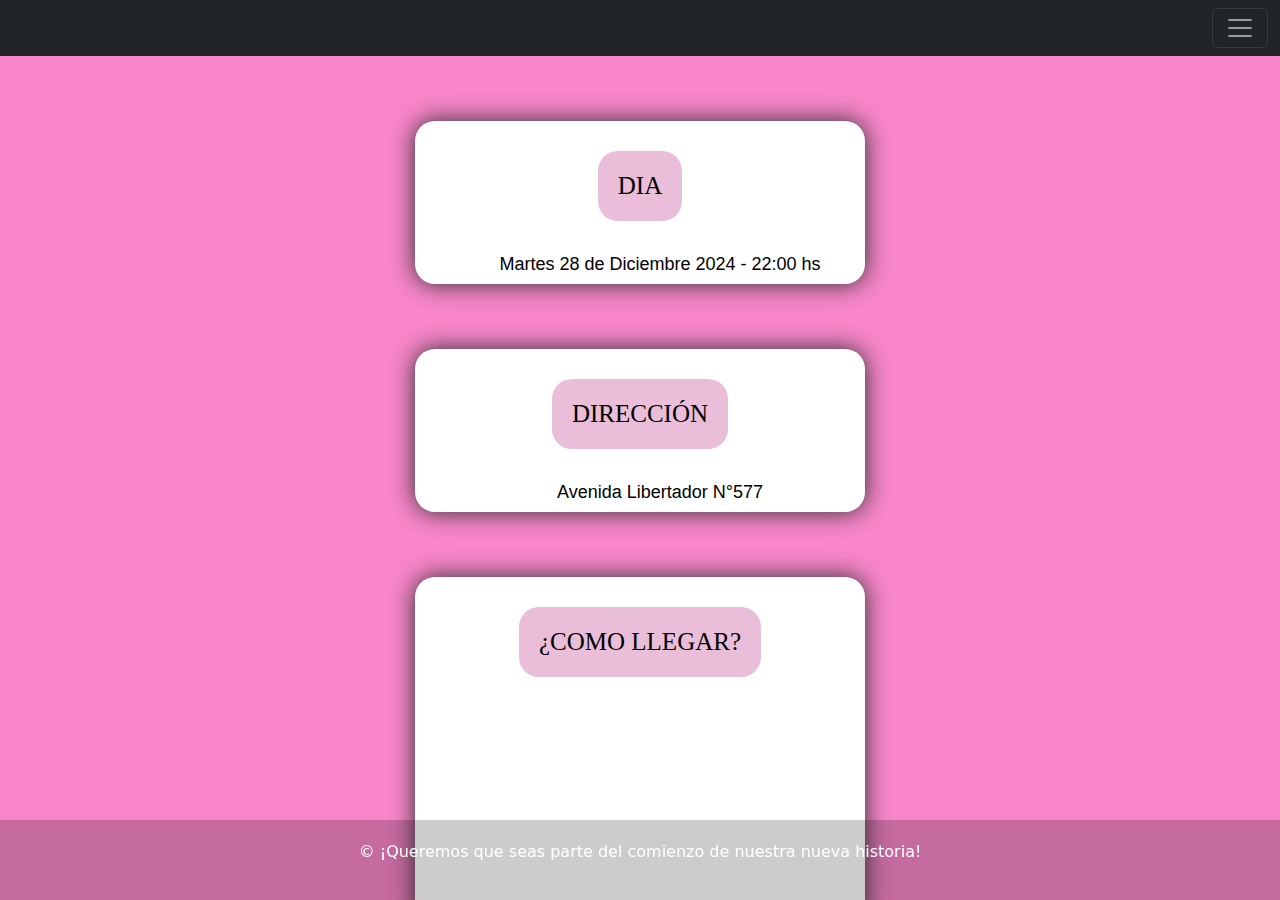
<file: fiesta.html>
<!DOCTYPE html>
<html lang="en">

<head>
    <meta charset="UTF-8">
    <meta name="viewport" content="width=device-width, initial-scale=1.0">
    <link rel="stylesheet" href="style.css">
    <link rel="stylesheet" href="styles.scss">
    <title>boda_camila&jorge</title>
    <link href="https://cdn.jsdelivr.net/npm/bootstrap@5.3.3/dist/css/bootstrap.min.css" rel="stylesheet"
        integrity="sha384-QWTKZyjpPEjISv5WaRU9OFeRpok6YctnYmDr5pNlyT2bRjXh0JMhjY6hW+ALEwIH" crossorigin="anonymous">
</head>

<body>
    <!--Lista desordenada -->
    <header>
        <nav class="nevbar">
            <div class="conteiner-nevbar">
                <a class="nevbar-brand" href="#" Nevbar> Nuestra boda</a>
                <button class="nevbar-toggler" type="button" data-bs-toggle="collapse"
                    data-bs-target="#navbarNavDropdown" aria-controls="navbarNavDropdown" aria-expanded="false"
                    aria-label="Togglenavigation">
                    <span class="navbar-toggler-icon"></span>
                </button>
            </div>
            <div class="navbar navbar-dark bg-dark fixed-top">
                <div class="container-fluid">
                    <a class="navbar-brand" href="#"> </a>
                    <button class="navbar-toggler" type="button" data-bs-toggle="offcanvas"
                        data-bs-target="#offcanvasDarkNavbar" aria-controls="offcanvasDarkNavbar"
                        aria-label="Toggle navigation">
                        <span class="navbar-toggler-icon"></span>
                    </button>
                    <div class="offcanvas offcanvas-end text-bg-dark" tabindex="-1" id="offcanvasDarkNavbar"
                        aria-labelledby="offcanvasDarkNavbarLabel">
                        <div class="offcanvas-header">
                            <h5 class="offcanvas-title" id="offcanvasDarkNavbarLabel">NUESTRA BODA</h5>
                            <button type="button" class="btn-close btn-close-white" data-bs-dismiss="offcanvas"
                                aria-label="Close"></button>
                        </div>
                        <div class="offcanvas-body">
                            <div class="coneiner-enlaces" id="coneiner-nev">
                                <ul class="enlaces">
                                    <li><a href="index.html">Inicio</a></li>
                                    <li><a href="ceremonia.html">Ceremonia</a></li>
                                    <li><a href="fiesta.html">Fiesta</a></li>
                                    <li><a href="img.html">Retratos</a></li>
                                    <li><a href="info.html">Informacion</a></li>
                                </ul>
                                <form class="d-flex mt-3" role="search">
                                    <input class="form-control me-2" type="search" placeholder="Search"
                                        aria-label="Search">
                                    <button class="btn btn-success" type="submit">Buscar</button>
                                </form>
                            </div>
                        </div>
                    </div>
        </nav>


        <main class="fiesta">
            <section class="fiesta-dia background-tittle">
                <h4 class="section-fiesta">DIA</h4>
                <p class="info-fiesta">Martes 28 de Diciembre 2024 - 22:00 hs</p>
            </section>
            <section class="fiesta-direc background-tittle">
                <h4 class="section-fiesta">DIRECCIÓN</h4>
                <p class="info-fiesta">Avenida Libertador N°577</p>
            </section>
            <section class="fiesta-lugar background-tittle">
                <h4 class="section-fiesta">¿COMO LLEGAR?</h4>
                <iframe class="mapa"
                    src="https://www.google.com/maps/embed?pb=!1m16!1m12!1m3!1d32158772.281664062!2d-91.57019709036237!3d-10.291255440276895!2m3!1f0!2f0!3f0!3m2!1i1024!2i768!4f13.1!2m1!1ssalon%20danubio!5e0!3m2!1sen!2sar!4v1723071738463!5m2!1sen!2sar"
                    width="400" height="350" style="border:0;" allowfullscreen="" loading="lazy"
                    referrerpolicy="no-referrer-when-downgrade"></iframe>
            </section>
            </div>
        </main>
        <footer>
            <p>&copy; ¡Queremos que seas parte del comienzo de nuestra nueva historia!</p>
        </footer>
        <script src="https://cdn.jsdelivr.net/npm/bootstrap@5.3.3/dist/js/bootstrap.min.js"
            integrity="sha384-0pUGZvbkm6XF6gxjEnlmuGrJXVbNuzT9qBBavbLwCsOGabYfZo0T0to5eqruptLy"
            crossorigin="anonymous"></script>
    </header>
</body>
</file>
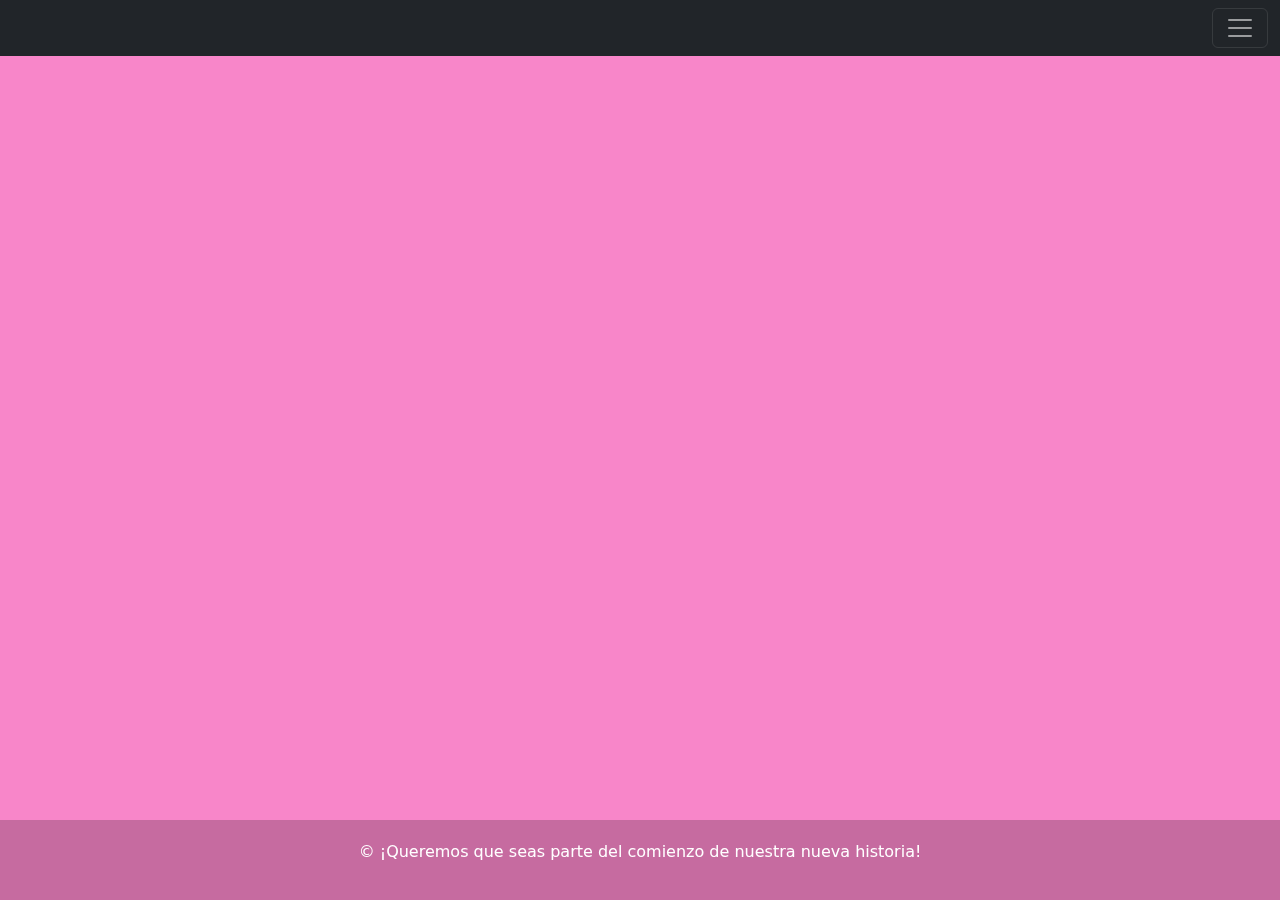
<file: img.html>
<!DOCTYPE html>
<html lang="en">

<head>
    <meta charset="UTF-8">
    <meta name="viewport" content="width=device-width, initial-scale=1.0">
    <link rel="stylesheet" href="style.css">
    <link rel="stylesheet" href="styles.scss">
    <title>boda_camila&jorge</title>
    <link href="https://cdn.jsdelivr.net/npm/bootstrap@5.3.3/dist/css/bootstrap.min.css" rel="stylesheet"
        integrity="sha384-QWTKZyjpPEjISv5WaRU9OFeRpok6YctnYmDr5pNlyT2bRjXh0JMhjY6hW+ALEwIH" crossorigin="anonymous">
</head>

<body>
    <!--Lista desordenada -->
    <header>
        <nav class="nevbar">
            <div class="conteiner-nevbar">
                <a class="nevbar-brand" href="#" Nevbar> Nuestra boda</a>
                <button class="nevbar-toggler" type="button" data-bs-toggle="collapse"
                    data-bs-target="#navbarNavDropdown" aria-controls="navbarNavDropdown" aria-expanded="false"
                    aria-label="Togglenavigation">
                    <span class="navbar-toggler-icon"></span>
                </button>
            </div>
            <div class="navbar navbar-dark bg-dark fixed-top">
                <div class="container-fluid">
                    <a class="navbar-brand" href="#"> </a>
                    <button class="navbar-toggler" type="button" data-bs-toggle="offcanvas"
                        data-bs-target="#offcanvasDarkNavbar" aria-controls="offcanvasDarkNavbar"
                        aria-label="Toggle navigation">
                        <span class="navbar-toggler-icon"></span>
                    </button>
                    <div class="offcanvas offcanvas-end text-bg-dark" tabindex="-1" id="offcanvasDarkNavbar"
                        aria-labelledby="offcanvasDarkNavbarLabel">
                        <div class="offcanvas-header">
                            <h5 class="offcanvas-title" id="offcanvasDarkNavbarLabel">NUESTRA BODA</h5>
                            <button type="button" class="btn-close btn-close-white" data-bs-dismiss="offcanvas"
                                aria-label="Close"></button>
                        </div>
                        <div class="offcanvas-body">
                            <div class="coneiner-enlaces" id="coneiner-nev">
                                <ul class="enlaces">
                                    <li><a href="index.html">Inicio</a></li>
                                    <li><a href="ceremonia.html">Ceremonia</a></li>
                                    <li><a href="fiesta.html">Fiesta</a></li>
                                    <li><a href="img.html">Retratos</a></li>
                                    <li><a href="info.html">Informacion</a></li>
                                </ul>
                                <form class="d-flex mt-3" role="search">
                                    <input class="form-control me-2" type="search" placeholder="Search"
                                        aria-label="Search">
                                    <button class="btn btn-success" type="submit">Buscar</button>
                                </form>
                            </div>
                        </div>
                    </div>
        </nav>



    </header>

    <main></main>

    <footer>
        <p>&copy; ¡Queremos que seas parte del comienzo de nuestra nueva historia!</p>
    </footer>
    <script src="https://cdn.jsdelivr.net/npm/bootstrap@5.3.3/dist/js/bootstrap.min.js"
        integrity="sha384-0pUGZvbkm6XF6gxjEnlmuGrJXVbNuzT9qBBavbLwCsOGabYfZo0T0to5eqruptLy"
        crossorigin="anonymous"></script>
</body>
</file>
<file: style.css>
@font-face {
    font-family: 'Roboto Slab';
    src: url('audio/Roboto_Slab.zip') format('zip');
}

.background-container {
    position: relative;
    overflow: hidden;
    display: flex;
    gap: 10px;
    align-items: center;
    justify-content: center;
    margin: 0;
    padding: 0;
}

.background-image {
    width: 100vw;
    height: 100vh;
    top: 0;
    left: 0;
    background-image: url(img/img.boda.jpg);
    background-size: cover;
    background-position: bottom;
    background-repeat: no-repeat;
    position: absolute;
    z-index: 1;
}

.overlay {
    position: fixed;
    overflow: auto;
    top: 0;
    left: 0;
    width: 100vw;
    height: 100vh;
    z-index: 1;
    background: rgba(0, 0, 0, 0.5);
    display: flex;
    align-items: center;
    justify-content: center;
}

html,
body {
    height: auto;
    width: 100vw;
    margin: 0;
    padding: 0;
    display: flex;
    flex-direction: column;
    overflow: hidden;
    overflow-y: auto;
    background-color: #f886c9;
}

.contenido,
.h1 {
    position: relative;
    color: #ffffff;
    font-family: oblique, Arial, Helvetica, sans-serif;
    text-align: center;
    font-size: 50px;
    padding: 20px;
    z-index: 3;
}

.contenido {
    position: relative;
    color: #ffffff;
    font-family: arial, sans-serif;
    text-align: center;
    padding: 20px;
    font-size: 20px;
    z-index: 3;

}

.music {
    position: absolute;
    top: 130px;
    left: auto;
    justify-content: column;
    color: #ffffff;
    font-family: arial, sans-serif;
    text-align: center;
    padding: 10px;
    font-size: 15px;
    z-index: 3;
    line-height: 1;
}

.button {
    position: absolute;
    bottom: 350px;
    left: auto;
    display: flex;
    justify-content: center;
    gap: 5px;
    position: relative;
    z-index: 3;
    color: #ffffff;
    border: none;
    padding: 10px;
    font-size: 16px;
    cursor: pointer;

}

header {
    position: absolute;
    width: 100%;
    height: 100vh;
    margin: 0;
    padding: 0;
    z-index: 10;
    overflow: auto;
}


footer {
    position: fixed;
    bottom: 0;
    width: 100%;
    text-align: center;
    color: #ffffff;
    background: rgba(255, 1, 170, 0.836);
    padding: 20px;
    margin: 0;
    z-index: 10;
}

nav {
    position: relative;
    z-index: 100;
    background-color: #333;
    padding: 10px;
}

ul.enlaces {
    list-style: none;
    padding: 0;
    margin: 0;
    display: inline-block;
    text-align: center;
    z-index: 100;
}

ul.enlaces li {
    display: inline-block;
    margin-right: 15px;
    position: relative;
    text-align: center;
}

ul.enlaces a {
    text-decoration: none;
    color: #ffffff;
    position: relative;
    text-align: center;
    padding: 10px;
    display: block;
    z-index: 100;
}

ul.enlaces a:hover {
    background-color: #555;
    color: #ffffff;
}


.parent-container {
    display: flex;
    flex-direction: column;
    align-items: center;
    justify-content: center;
    height: 100vh;
    background: transparent;
    margin: 50px;
}

.img-content {
    display: flex;
    align-items: center;
    justify-content: center;
    overflow: hidden;
    width: 200px;
    height: 200px;
    max-width: 400px;
    z-index: 1;
    background: rgba(255, 255, 255, 0.5);
}

.anillos {
    width: 100%;
    height: auto;
    object-fit: contain;
    display: block;
    background-color: transparent;
}

.content {
    position: relative;
    font-family: 'Franklin Gothic Medium', 'Arial Narrow', Arial, sans-serif;
    text-align: center;
    font-size: 20px;
    margin: 15px;
    padding: 0;
    color: #fff;
    height: 100vh;
    top: 20px;
    left: 0;
}

@media (max-width: 600px) {

    .contenido,
    .h1 {
        font-size: 24px;
        padding: 20px;
    }

    .music {
        top: 20%;
        padding: 10px;
        font-size: 12px;
    }

    .button {
        bottom: 200px;
        font-size: 14px;
        margin: 20px;
    }

    .img-content {
        width: 150px;
        height: 150px;
        max-width: 300px;

    }

    .content {
        font-size: 16px;
        margin: 10px;
        top: 10px;
    }

    ul.enlaces a {
        font-size: 14px;
    }

    footer {
        padding: 10px;
        font-size: 14px;
    }
}


/*------------------CEREMONIA---------------------------*/
.ceremonia {
    display: flex;
    flex-direction: column;
    justify-content: center;
    align-items: center;
    height: 100%;
    padding: 20px;
    box-sizing: border-box;

}

/* cards */
.background-title {
    width: 350px;
    height: 250px;
    background-color: #ffffff;
    border-radius: 20px;
    box-shadow: 0px 0px 25px #2a2a2a;
    margin: 15px 0;
    display: flex;
    flex-direction: column;
    justify-content: center;
    align-items: center;
    padding: 20px;
    box-sizing: border-box;
}

.ceremonia-dia {
    margin-top: 50px;
    width: 450px;
    height: 350px;
    background-color: #fff;
    border-radius: 20px;
    box-shadow: 0px 0px 25px #2a2a2a;
}

.ceremonia-dia:hover {
    transform: translateY(3%);
}

.ceremonia-direc {
    margin-top: 50px;
    width: 450px;
    height: 350px;
    background-color: #fff;
    border-radius: 20px;
    box-shadow: 0px 0px 25px #2a2a2a;
}

.ceremonia-direc:hover {
    transform: translateY(3%);
}

.ceremonia-lugar {
    margin-top: 50px;
    width: 450px;
    height: 350px;
    background-color: #fff;
    border-radius: 20px;
    box-shadow: 0px 0px 25px #2a2a2a;
}

.ceremonia-lugar:hover {
    transform: translateY(3%);
}

.section-title {
    position: relative;
    border-radius: 20px;
    font-size: 25px;
    font-family: 'Times New Roman', Times, serif;
    color: #000000;
    z-index: 10;
    margin: 0%;
    padding: 20px;
    text-align: center;
    background-color: #eabed8;
    margin-top: 10px;
}

.section-info {
    position: relative;
    top: 30px;
    left: 20px;
    font-family: 'Roboto', sans-serif;
    font-size: 18px;
    color: #000000;
    z-index: 10;
}

.map {
    width: 100%;
    height: 200px;
    border: 0;
    margin-top: 10px;
}

.img-heart {
    display: flex;
    justify-content: center;
    gap: 10px;
    margin-top: 20px;
}

.img-heart img {
    width: 150px;
    height: auto;
}

footer {
    text-align: center;
    padding: 20px;
    background-color: rgba(0, 0, 0, 0.2);
    color: white;
    position: fixed;
    bottom: 0;
    width: 100%;
}

@media (max-width: 600px) {
    .ceremonia {
        padding: 10px;
    }

    .background-title,
    .ceremonia-dia,
    .ceremonia-direc,
    .ceremonia-lugar {
        width: 100%;
        height: auto;
        margin-top: 20px;
    }

    .section-title {
        font-size: 20px;
        padding: 15px;
        margin-top: 5px;
    }

    .section-info {
        font-size: 16px;
        left: 0;
        top: 20px;
    }

    .img-heart img {
        width: 100px;
        height: auto;
    }

    .map {
        height: 150px;
    }

    footer {
        padding: 10px;
        font-size: 14px;
    }
}


/*------------------FIESTA--------------------*/


.fiesta {
    display: flex;
    flex-direction: column;
    justify-content: flex-start;
    align-items: center;
    height: 100%;
    padding: 20px;
    box-sizing: border-box;
}

/* cards */
.background-tittle {
    width: 350px;
    height: 250px;
    background-color: #ffffff;
    border-radius: 20px;
    box-shadow: 0px 0px 25px #2a2a2a;
    margin: 15px 0;
    display: flex;
    flex-direction: column;
    justify-content: center;
    align-items: center;
    padding: 20px;
    box-sizing: border-box;
}

.fiesta-dia {
    margin-top: 50px;
    width: 450px;
    height: 350px;
    background-color: #fff;
    border-radius: 20px;
    box-shadow: 0px 0px 25px #2a2a2a;
}

.fiesta-dia:hover {
    transform: translateY(3%);
}

.fiesta-direc {
    margin-top: 50px;
    width: 450px;
    height: 350px;
    background-color: #fff;
    border-radius: 20px;
    box-shadow: 0px 0px 25px #2a2a2a;
}

.fiesta-direc:hover {
    transform: translateY(3%);
}

.fiesta-lugar {
    margin-top: 50px;
    width: 450px;
    height: 350px;
    background-color: #fff;
    border-radius: 20px;
    box-shadow: 0px 0px 25px #2a2a2a;
}

.fiesta-lugar:hover {
    transform: translateY(3%);
}

.section-fiesta {
    position: relative;
    border-radius: 20px;
    font-size: 25px;
    font-family: 'Times New Roman', Times, serif;
    color: #000000;
    z-index: 10;
    margin: 0%;
    padding: 20px;
    text-align: center;
    background-color: #eabed8;
    margin-top: 10px;
}

.info-fiesta {
    position: relative;
    top: 30px;
    left: 20px;
    font-family: 'Roboto', sans-serif;
    font-size: 18px;
    color: #000000;
    z-index: 10;
}

.map {
    width: 100%;
    height: 200px;
    border: 0;
    margin-top: 10px;
}

footer {
    text-align: center;
    padding: 20px;
    background-color: rgba(0, 0, 0, 0.2);
    color: white;
    position: fixed;
    bottom: 0;
    width: 100%;
}

@media (max-width: 600px) {
    .fiesta {
        padding: 10px;
    }

    .background-tittle {
        width: 100%;
        height: auto;
        margin: 10px 0;
        padding: 15px;
    }

    .fiesta-dia,
    .fiesta-direc,
    .fiesta-lugar {
        width: 100%;
        height: auto;
        margin-top: 20px;
    }

    .section-fiesta {
        font-size: 20px;
        padding: 15px;
        margin-top: 5px;
    }

    .info-fiesta {
        font-size: 16px;
        top: 10px;
        left: 10px;
    }

    .map {
        height: 150px;
        margin-top: 5px;
    }
}
</file>
